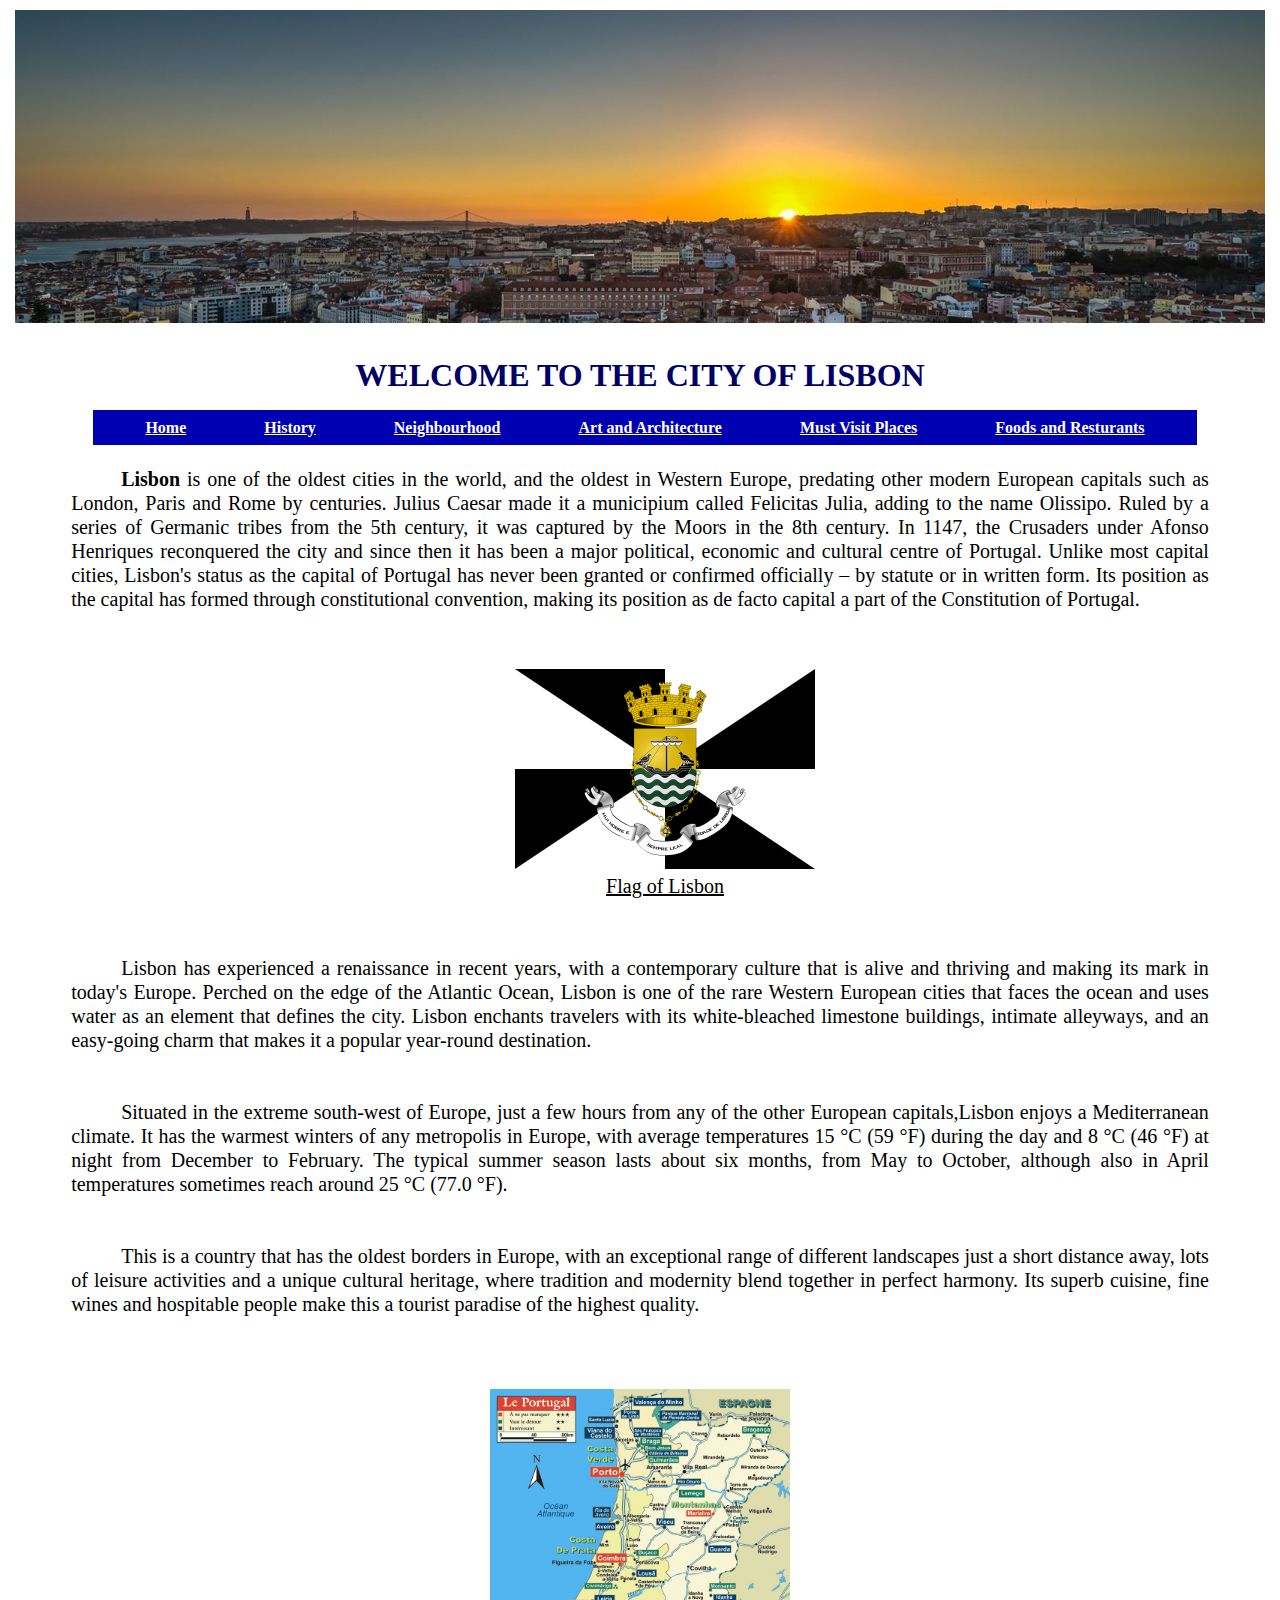
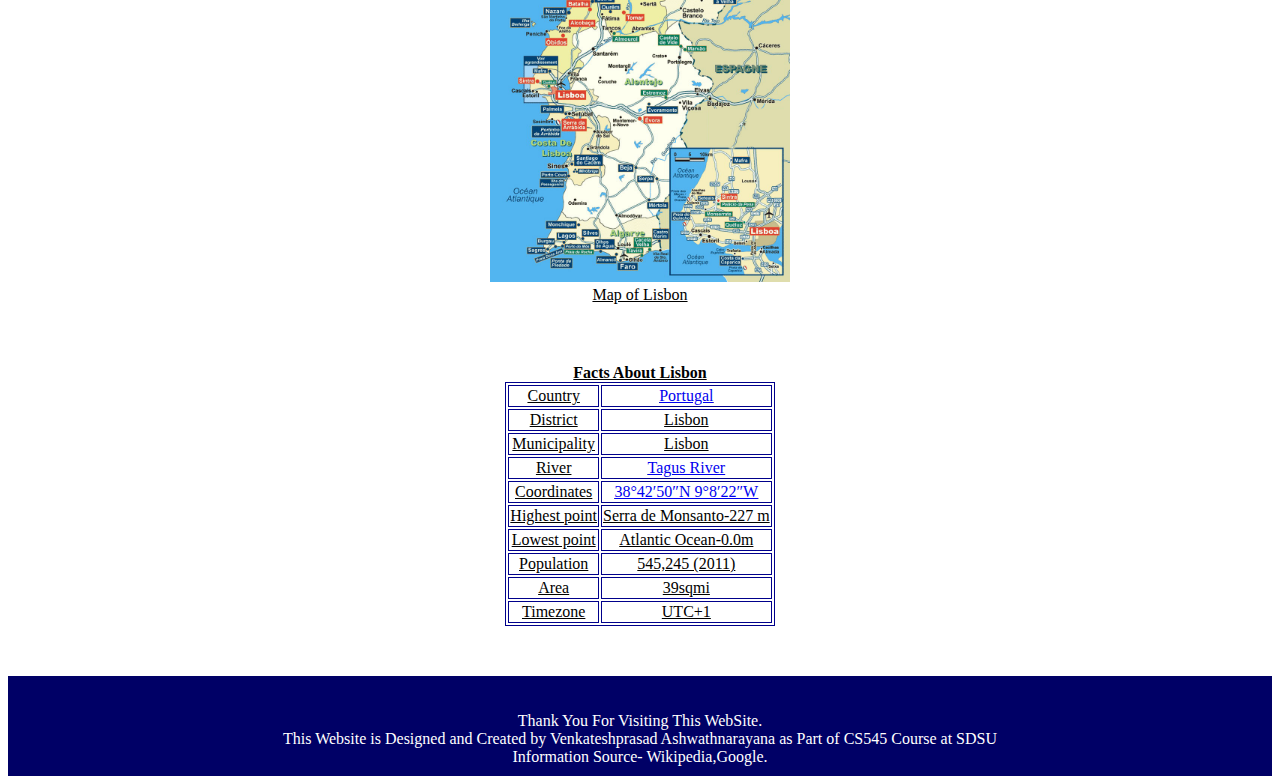
<file: index.html>
<?xml version="1.0" encoding="utf-8"?>
<!DOCTYPE html PUBLIC "-//W3C//DTD XHTML 1.0 Strict//EN"
"http://www.w3.org/TR/xhtml1/DTD/xhtml1-strict.dtd">
<html xmlns="http://www.w3.org/1999/xhtml" xml:lang="en" lang="en">
    <!--Venkateshprasad Ashwathnarayana Jadrn001-->
    <head>
        <title>Welcome to Lisbon,Portugal</title>
        <meta http-equiv="content-type"
        content="text/html;charset=utf-8" />
        
        <link rel="stylesheet" type="text/css" href="proj1.css" />
        <link rel="icon" type="image/png" href="symbol.png" />
        
    </head>
    
    
    <body>
        <div id="container">
            <div class="figure">
                <p><img width = "1250px" src = "lisbon_banner.jpg" alt = "topbanneroflisbon" ></img></p>
            </div>
            <h1>
            WELCOME TO THE CITY OF LISBON
            </h1>
            <div id="navigation">
                <ul>
                    <li><a href="index.html">Home</a></li>
                    <li><a href="history.html">History</a></li>
                    <li><a href="neighbourhood.html">Neighbourhood</a></li>
                    <li><a href="artandarch.html">Art and Architecture</a></li>
                    <li><a href="places.html">Must Visit Places</a></li>
                    <li><a href="food.html">Foods and Resturants</a></li>
                </ul>
            </div>
            <div class="paragraphs" >
                <p>
                <b>Lisbon</b> is one of the oldest cities in the world, and the oldest in Western Europe, predating other modern European capitals such as London, Paris and Rome by centuries. Julius Caesar made it a municipium called Felicitas Julia, adding to the name Olissipo. Ruled by a series of Germanic tribes from the 5th century, it was captured by the Moors in the 8th century. In 1147, the Crusaders under Afonso Henriques reconquered the city and since then it has been a major political, economic and cultural centre of Portugal. Unlike most capital cities, Lisbon's status as the capital of Portugal has never been granted or confirmed officially – by statute or in written form. Its position as the capital has formed through constitutional convention, making its position as de facto capital a part of the Constitution of Portugal.
                </p>
                
                <br></br>
                
                <div class="figure">
                    <p><img src ="flag.png" alt="Flag Of Lisbon" width="300px" ></img></p>
                    <p>Flag of Lisbon</p>
                </div>
                
                <br></br>
                
                <p>
                Lisbon has experienced a renaissance in recent years, with a contemporary culture that is alive and thriving and making its mark in today's Europe. Perched on the edge of the Atlantic Ocean, Lisbon is one of the rare Western European cities that faces the ocean and uses water as an element that defines the city. Lisbon enchants travelers with its white-bleached limestone buildings, intimate alleyways, and an easy-going charm that makes it a popular year-round destination.
                </p>
                <br></br>
                <p>
                Situated in the extreme south-west of Europe, just a few hours from any of the other European capitals,Lisbon enjoys a Mediterranean climate. It has the warmest winters of any metropolis in Europe, with average temperatures 15 °C (59 °F) during the day and 8 °C (46 °F) at night from December to February. The typical summer season lasts about six months, from May to October, although also in April temperatures sometimes reach around 25 °C (77.0 °F).
                </p>
                <br></br>
                <p>
                This is a country that has the oldest borders in Europe, with an exceptional range of different landscapes just a short distance away, lots of leisure activities and a unique cultural heritage, where tradition and modernity blend together in perfect harmony. Its superb cuisine, fine wines and hospitable people make this a tourist paradise of the highest quality.
                </p>
            </div>
            
            <div class="figure">
                    <p><img src = "map.jpg" alt="Map Of Lisbon" width="300px" ></img></p>
                    <p>Map of Lisbon</p>
            </div>
            
            <div class="figure">
                <table class="center">
                <caption><b>Facts About Lisbon</b></caption>
                <tr>
                    <td>Country</td>
                    <td><a href="https://en.wikipedia.org/wiki/Portugal">Portugal</a></td>
                </tr>
                <tr>
                    <td>District</td>
                    <td>Lisbon</td>
                </tr>
                <tr>
                    <td>Municipality</td>
                    <td>Lisbon</td>
                </tr>
                <tr>
                    <td>River</td>
                    <td><a href="https://en.wikipedia.org/wiki/Tagus">Tagus River</a></td>
                </tr>
                <tr>
                    <td>Coordinates</td>
                    <td><a href="https://goo.gl/maps/N57EYtyKidz">38°42′50″N 9°8′22″W</a></td>
                </tr>
                <tr>
                    <td>Highest point</td>
                    <td>Serra de Monsanto-227 m</td>
                </tr>
                <tr>
                    <td>Lowest point</td>
                    <td>Atlantic Ocean-0.0m</td>
                </tr>
                <tr>
                    <td>Population</td>
                    <td>545,245 (2011)</td>
                </tr>
                <tr>
                    <td>Area</td>
                    <td>39sqmi</td>
                </tr>
                <tr>
                    <td>Timezone</td>
                    <td>UTC+1</td>
                </tr>
            </table>
            </div>
            <div id="footer">
                <br></br>
                <p>Thank You For Visiting This WebSite.</p>
                <p>This Website is Designed and Created by Venkateshprasad Ashwathnarayana as Part of CS545 Course at SDSU</p>
                <p>Information Source- Wikipedia,Google.</p>
            </div>
            
        </div>
    </body>
    
</html>
</file>
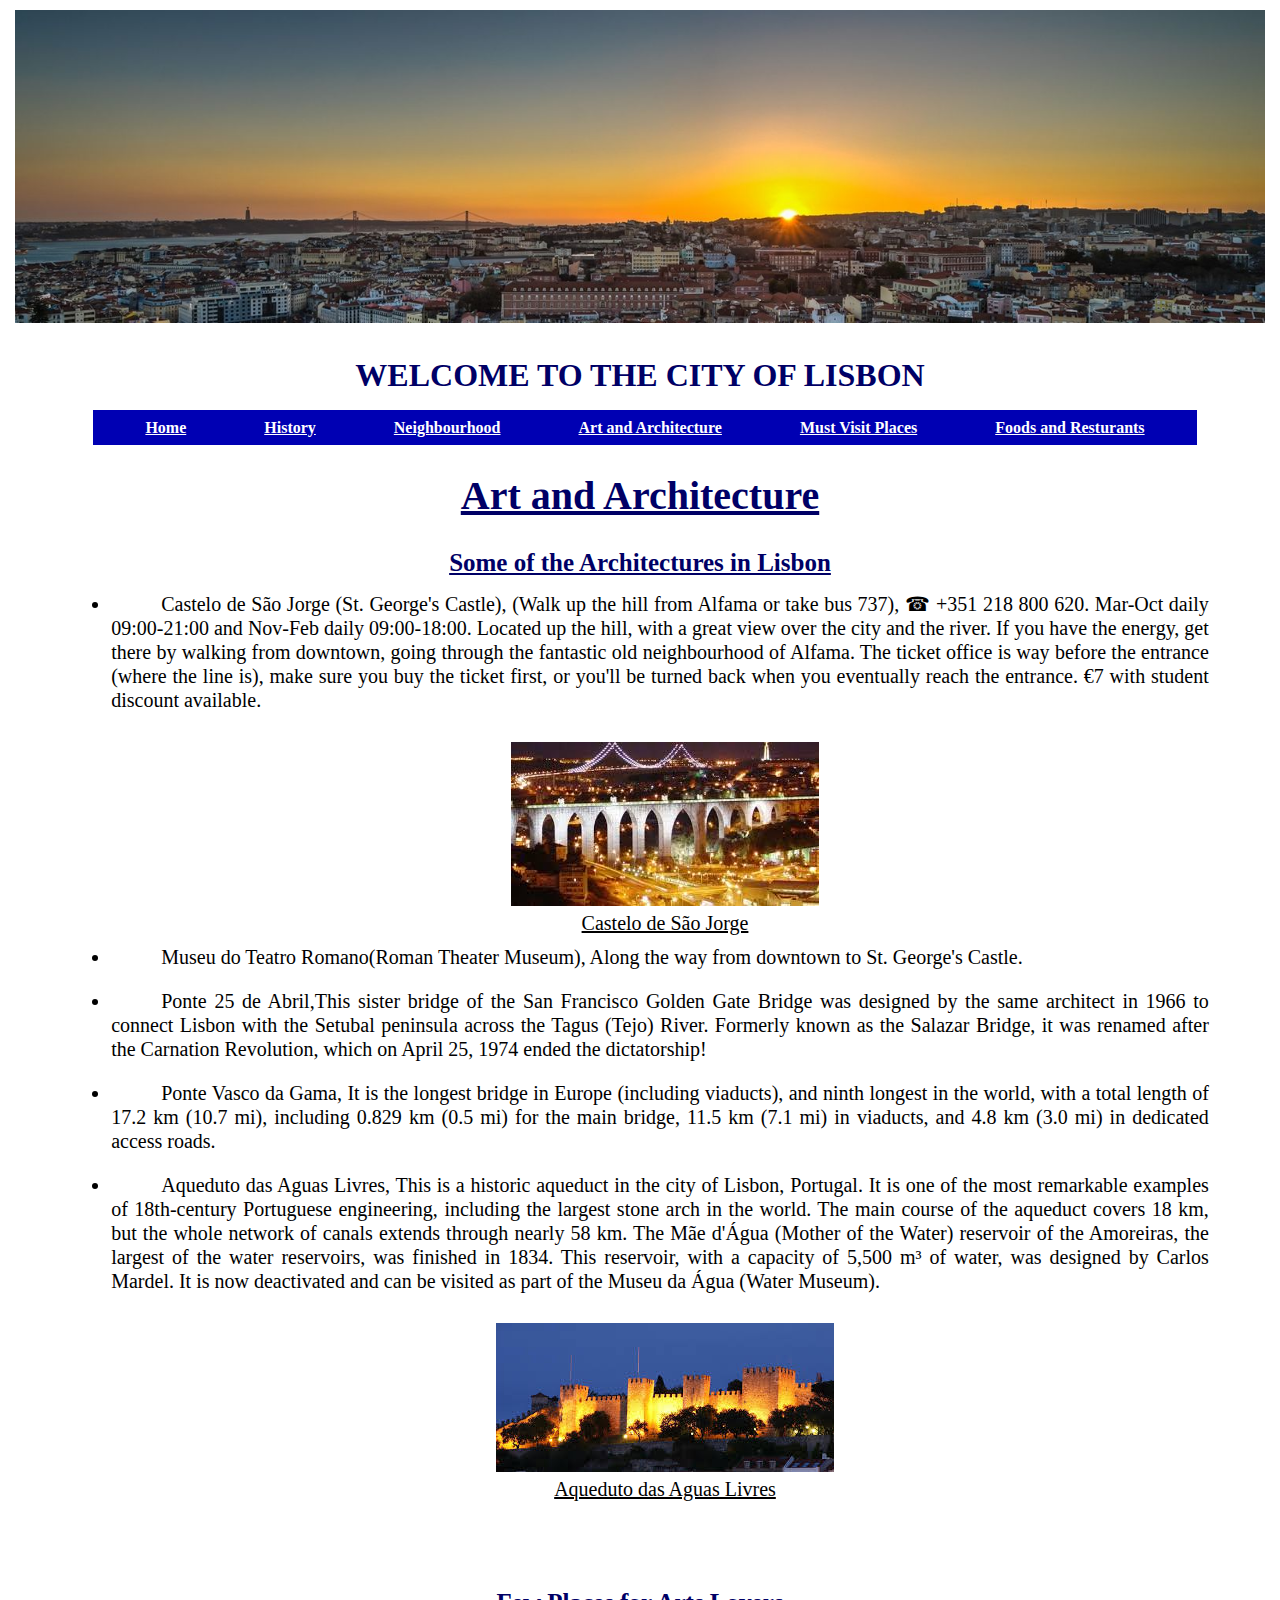
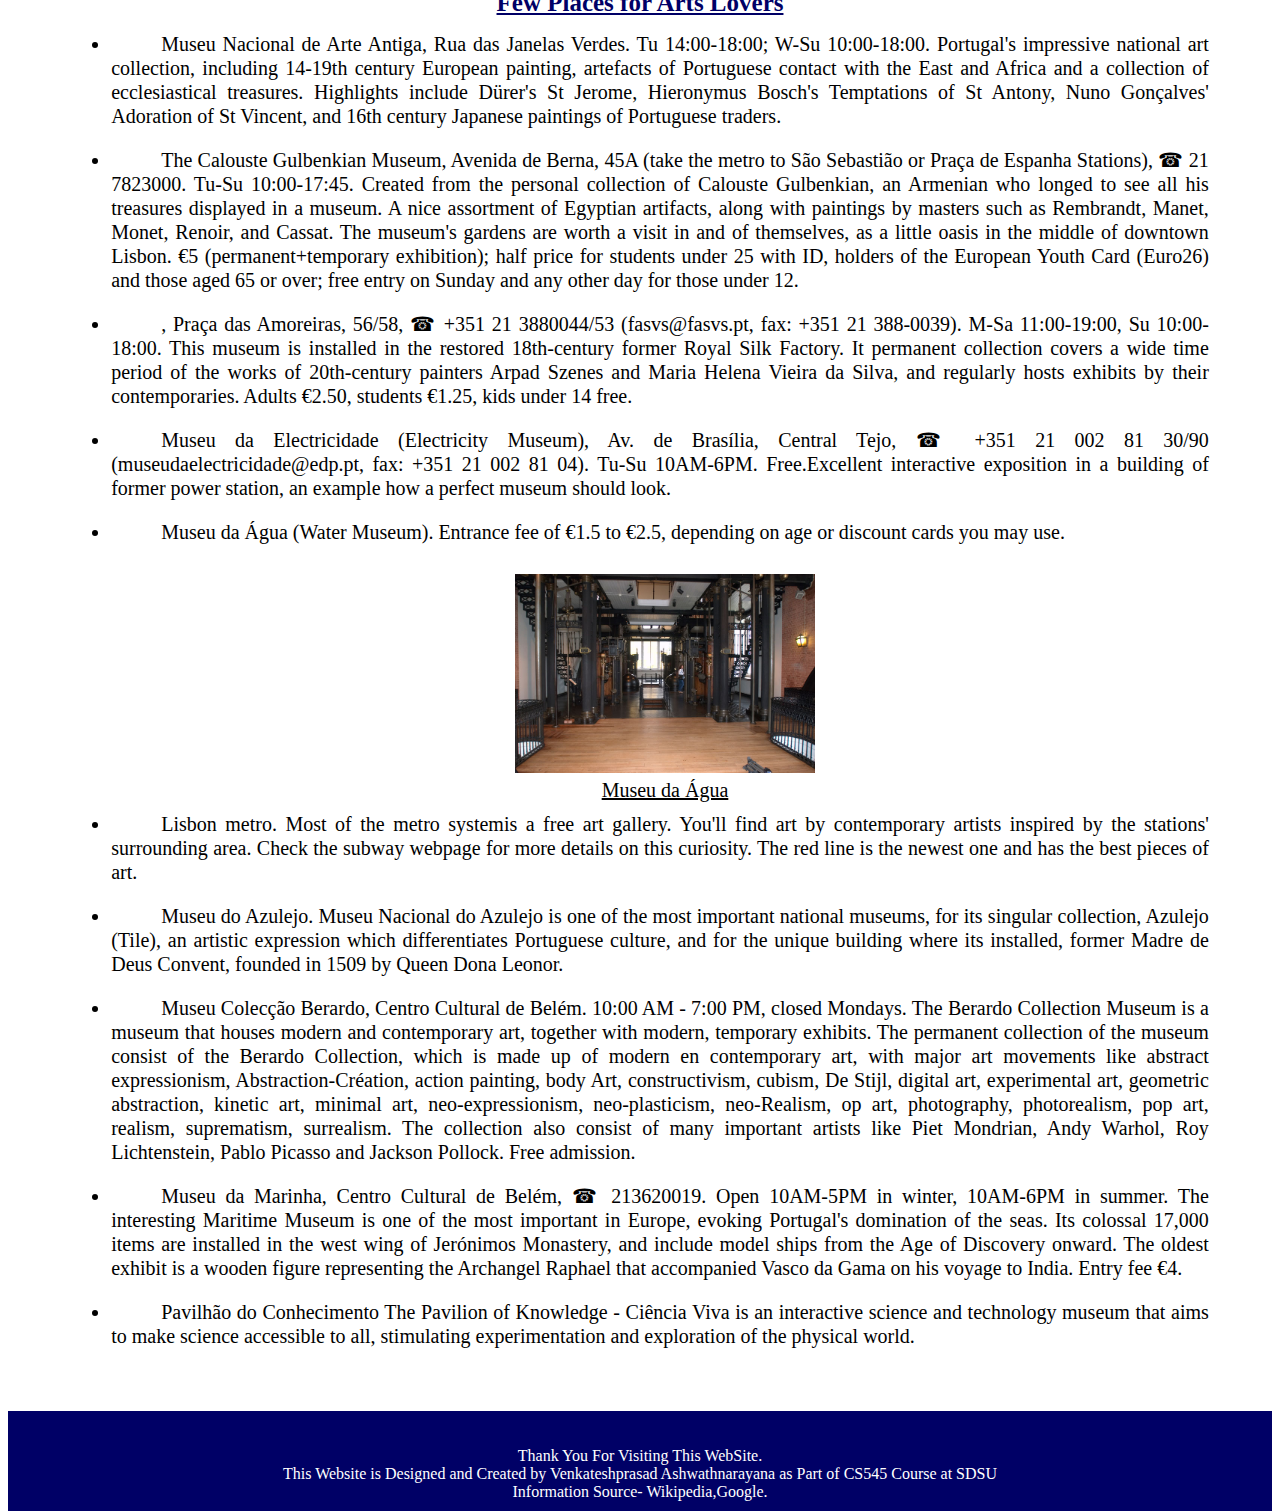
<file: artandarch.html>
<?xml version="1.0" encoding="utf-8"?>
<!DOCTYPE html PUBLIC "-//W3C//DTD XHTML 1.0 Strict//EN"
"http://www.w3.org/TR/xhtml1/DTD/xhtml1-strict.dtd">
<html xmlns="http://www.w3.org/1999/xhtml" xml:lang="en" lang="en">
    <!--Venkateshprasad Ashwathnarayana Jadrn001-->
    <head>
        <title>Art &amp; Architecture</title>
        <meta http-equiv="content-type"
        content="text/html;charset=utf-8" />
        
        <link rel="stylesheet" type="text/css" href="proj1.css" />
        <link rel="icon" type="image/png" href="symbol.png" />
        
    </head>
    
    
    <body>
        <div>
            <div class="figure">
            <p><img width = "1250px" src = "lisbon_banner.jpg" alt = "topbanneroflisbon" ></img></p>
            </div>
            <h1>
                WELCOME TO THE CITY OF LISBON
            </h1>
            <div id="navigation">
                <ul>
                    <li><a href="index.html">Home</a></li>
                    <li><a href="history.html">History</a></li>
                    <li><a href="neighbourhood.html">Neighbourhood</a></li>
                    <li><a href="artandarch.html">Art and Architecture</a></li>
                    <li><a href="places.html">Must Visit Places</a></li>
                    <li><a href="food.html">Foods and Resturants</a></li>
                </ul>
            </div>
            <h2>
                Art and Architecture
            </h2>
            <h3>
                Some of the Architectures in Lisbon
            </h3>
            
            <div class="paragraphs">
            <ul>
                
                <li>Castelo de São Jorge (St. George's Castle), (Walk up the hill from Alfama or take bus 737), ☎ +351 218 800 620. Mar-Oct daily 09:00-21:00 and Nov-Feb daily 09:00-18:00. Located up the hill, with a great view over the city and the river. If you have the energy, get there by walking from downtown, going through the fantastic old neighbourhood of Alfama. The ticket office is way before the entrance (where the line is), make sure you buy the ticket first, or you'll be turned back when you eventually reach the entrance. €7 with student discount available.</li>
                </ul>
                
                <div class="figure">
                    <p><img src="arch1.jpeg" alt="arch1"></img></p>
                    <p>Castelo de São Jorge</p>
                </div>
                <ul>
                <li>Museu do Teatro Romano(Roman Theater Museum), Along the way from downtown to St. George's Castle.</li>
                
                <li>Ponte 25 de Abril,This sister bridge of the San Francisco Golden Gate Bridge was designed by the same architect in 1966 to connect Lisbon with the Setubal peninsula across the Tagus (Tejo) River. Formerly known as the Salazar Bridge, it was renamed after the Carnation Revolution, which on April 25, 1974 ended the dictatorship!  </li>
                
                <li>Ponte Vasco da Gama, It is the longest bridge in Europe (including viaducts), and ninth longest in the world, with a total length of 17.2 km (10.7 mi), including 0.829 km (0.5 mi) for the main bridge, 11.5 km (7.1 mi) in viaducts, and 4.8 km (3.0 mi) in dedicated access roads.</li>

                <li>Aqueduto das Aguas Livres, This is a historic aqueduct in the city of Lisbon, Portugal. It is one of the most remarkable examples of 18th-century Portuguese engineering, including the largest stone arch in the world. The main course of the aqueduct covers 18 km, but the whole network of canals extends through nearly 58 km. The Mãe d'Água (Mother of the Water) reservoir of the Amoreiras, the largest of the water reservoirs, was finished in 1834. This reservoir, with a capacity of 5,500 m³ of water, was designed by Carlos Mardel. It is now deactivated and can be visited as part of the Museu da Água (Water Museum).</li>
                </ul>
                <div class="figure">
                    <p><img src="arch2.jpeg" alt="arch2"></img></p>
                    <p>Aqueduto das Aguas Livres</p>
                </div>
            
        </div>
         <h3>
            Few Places for Arts Lovers
        </h3>
         <div class="paragraphs">
             <ul>
                 
                 <li>Museu Nacional de Arte Antiga, Rua das Janelas Verdes. Tu 14:00-18:00; W-Su 10:00-18:00. Portugal's impressive national art collection, including 14-19th century European painting, artefacts of Portuguese contact with the East and Africa and a collection of ecclesiastical treasures. Highlights include Dürer's St Jerome, Hieronymus Bosch's Temptations of St Antony, Nuno Gonçalves' Adoration of St Vincent, and 16th century Japanese paintings of Portuguese traders. </li>
                 
                 <li>The Calouste Gulbenkian Museum, Avenida de Berna, 45A (take the metro to São Sebastião or Praça de Espanha Stations), ☎ 21 7823000. Tu-Su 10:00-17:45. Created from the personal collection of Calouste Gulbenkian, an Armenian who longed to see all his treasures displayed in a museum. A nice assortment of Egyptian artifacts, along with paintings by masters such as Rembrandt, Manet, Monet, Renoir, and Cassat. The museum's gardens are worth a visit in and of themselves, as a little oasis in the middle of downtown Lisbon. €5 (permanent+temporary exhibition); half price for students under 25 with ID, holders of the European Youth Card (Euro26) and those aged 65 or over; free entry on Sunday and any other day for those under 12.</li>
                 
                 <li>, Praça das Amoreiras, 56/58, ☎ +351 21 3880044/53 (fasvs@fasvs.pt, fax: +351 21 388-0039). M-Sa 11:00-19:00, Su 10:00-18:00. This museum is installed in the restored 18th-century former Royal Silk Factory. It permanent collection covers a wide time period of the works of 20th-century painters Arpad Szenes and Maria Helena Vieira da Silva, and regularly hosts exhibits by their contemporaries. Adults €2.50, students €1.25, kids under 14 free.</li>
                 
                 <li>Museu da Electricidade (Electricity Museum), Av. de Brasília, Central Tejo, ☎ +351 21 002 81 30/90 (museudaelectricidade@edp.pt, fax: +351 21 002 81 04). Tu-Su 10AM-6PM. Free.Excellent interactive exposition in a building of former power station, an example how a perfect museum should look.</li>
                 
                 <li>Museu da Água (Water Museum). Entrance fee of €1.5 to €2.5, depending on age or discount cards you may use.</li>
                 </ul>
                 
                 <div class="figure">
                     <p><img src="art1.jpg" alt="art1" width="300px"></img></p>
                     <p>Museu da Água</p>
                 </div>
                 <ul>
                 <li>Lisbon metro. Most of the metro systemis a free art gallery. You'll find art by contemporary artists inspired by the stations' surrounding area. Check the subway webpage for more details on this curiosity. The red line is the newest one and has the best pieces of art.</li>
                
                 <li>Museu do Azulejo. Museu Nacional do Azulejo is one of the most important national museums, for its singular collection, Azulejo (Tile), an artistic expression which differentiates Portuguese culture, and for the unique building where its installed, former Madre de Deus Convent, founded in 1509 by Queen Dona Leonor.</li>
                 
                 <li>Museu Colecção Berardo, Centro Cultural de Belém. 10:00 AM - 7:00 PM, closed Mondays. The Berardo Collection Museum is a museum that houses modern and contemporary art, together with modern, temporary exhibits. The permanent collection of the museum consist of the Berardo Collection, which is made up of modern en contemporary art, with major art movements like abstract expressionism, Abstraction-Création, action painting, body Art, constructivism, cubism, De Stijl, digital art, experimental art, geometric abstraction, kinetic art, minimal art, neo-expressionism, neo-plasticism, neo-Realism, op art, photography, photorealism, pop art, realism, suprematism, surrealism. The collection also consist of many important artists like Piet Mondrian, Andy Warhol, Roy Lichtenstein, Pablo Picasso and Jackson Pollock. Free admission.</li>
                
                 <li>Museu da Marinha, Centro Cultural de Belém, ☎ 213620019. Open 10AM-5PM in winter, 10AM-6PM in summer. The interesting Maritime Museum is one of the most important in Europe, evoking Portugal's domination of the seas. Its colossal 17,000 items are installed in the west wing of Jerónimos Monastery, and include model ships from the Age of Discovery onward. The oldest exhibit is a wooden figure representing the Archangel Raphael that accompanied Vasco da Gama on his voyage to India. Entry fee €4.</li>
                 <li>Pavilhão do Conhecimento The Pavilion of Knowledge - Ciência Viva is an interactive science and technology museum that aims to make science accessible to all, stimulating experimentation and exploration of the physical world.</li>
            </ul>
             </div>
         
            
            <div id="footer">
                <br></br>
                <p>Thank You For Visiting This WebSite.</p>
                <p>This Website is Designed and Created by Venkateshprasad Ashwathnarayana as Part of CS545 Course at SDSU</p>
                <p>Information Source- Wikipedia,Google.</p>
            </div>
            
        </div>
    </body>
    
</html>
</file>
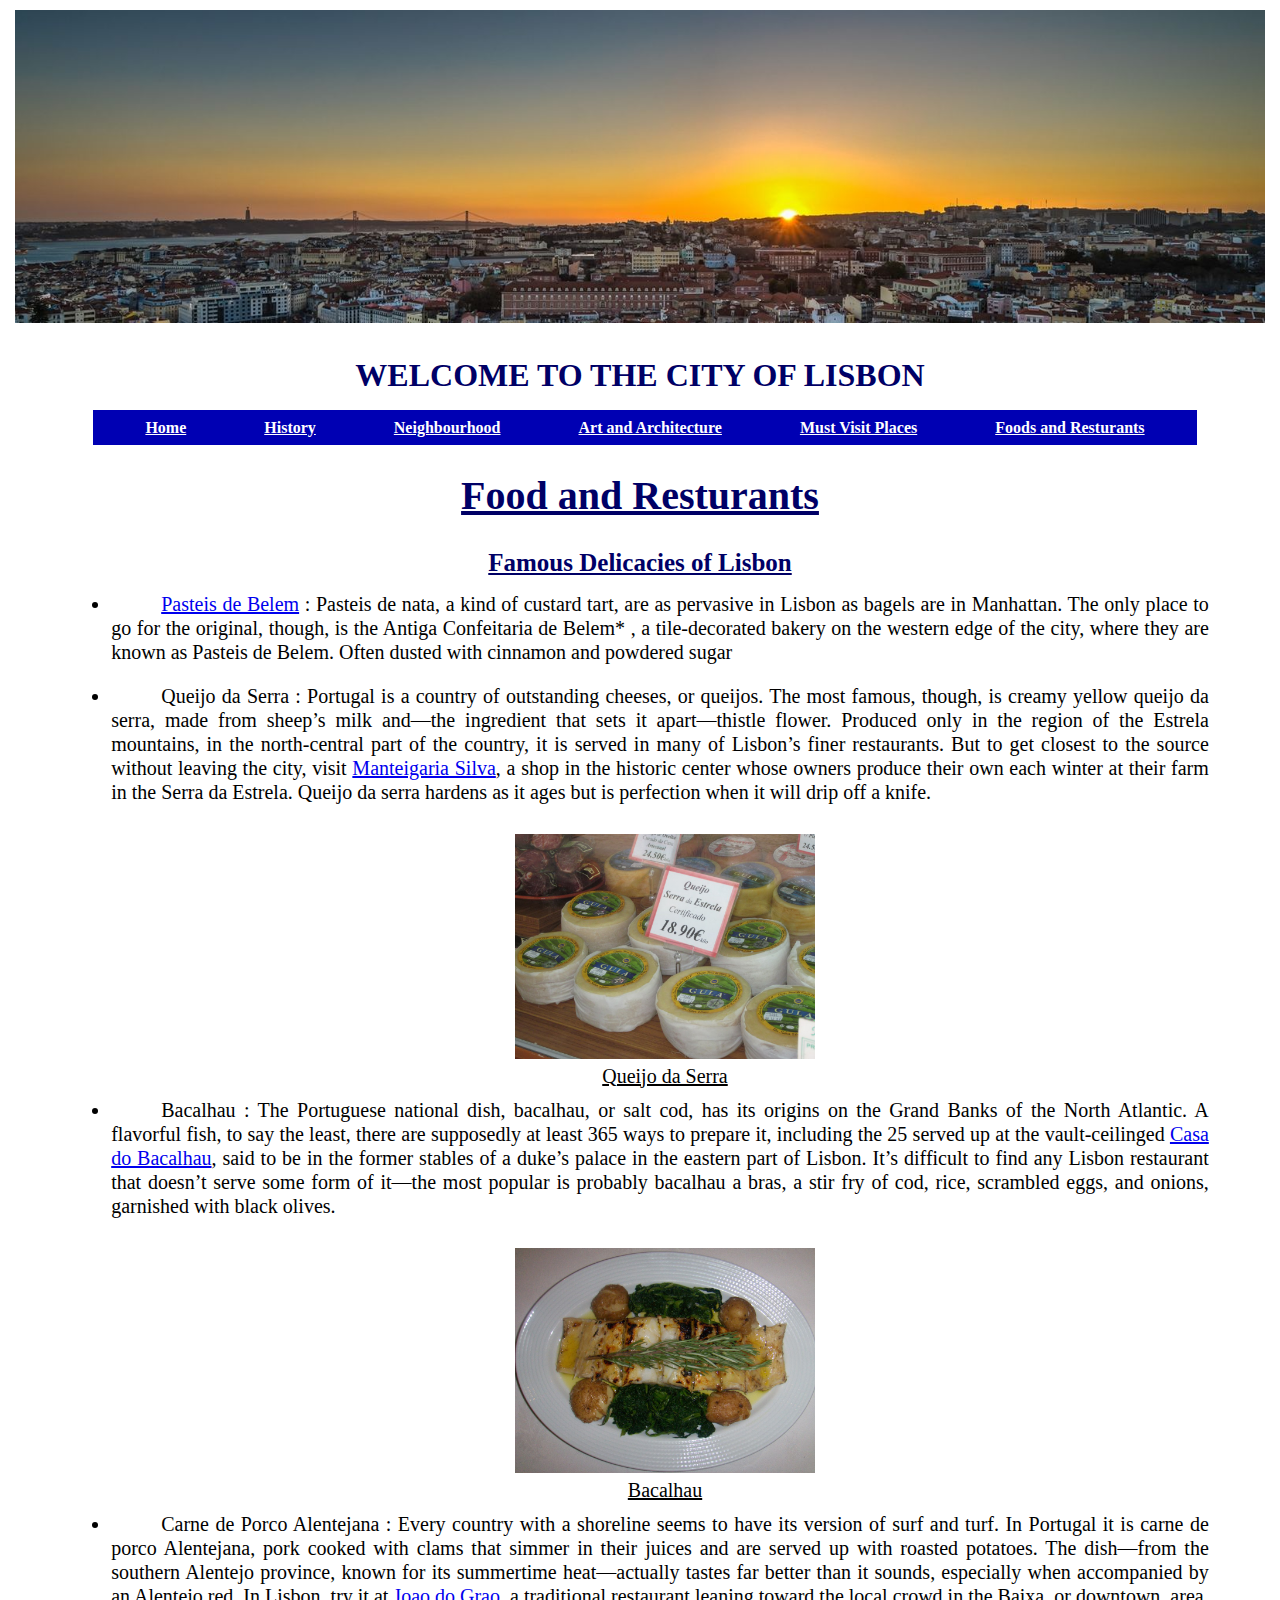
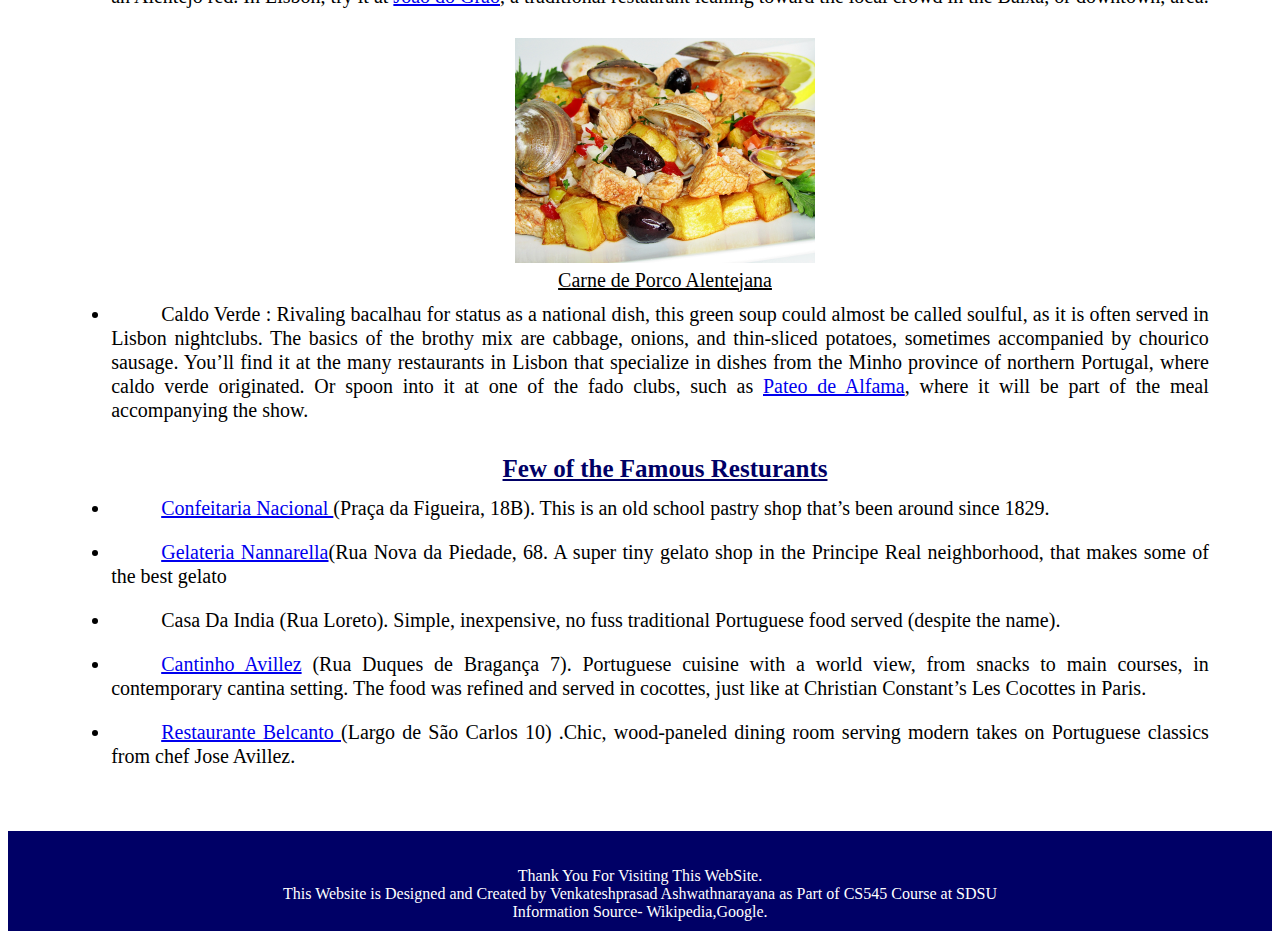
<file: food.html>
<?xml version="1.0" encoding="utf-8"?>
<!DOCTYPE html PUBLIC "-//W3C//DTD XHTML 1.0 Strict//EN"
"http://www.w3.org/TR/xhtml1/DTD/xhtml1-strict.dtd">
<html xmlns="http://www.w3.org/1999/xhtml" xml:lang="en" lang="en">
    <!--Venkateshprasad Ashwathnarayana Jadrn001-->
    <head>
        <title>Food</title>
        <meta http-equiv="content-type"
        content="text/html;charset=utf-8" />
        
        <link rel="stylesheet" type="text/css" href="proj1.css" />
        <link rel="icon" type="image/png" href="symbol.png" />
        
    </head>
    
    
    <body>
        <div>
            <div class="figure">
                <p><img width = "1250px" src = "lisbon_banner.jpg" alt = "topbanneroflisbon" ></img></p>
            </div>
            <h1>
                WELCOME TO THE CITY OF LISBON
            </h1>
            <div id="navigation">
                <ul>
                    <li><a href="index.html">Home</a></li>
                    <li><a href="history.html">History</a></li>
                    <li><a href="neighbourhood.html">Neighbourhood</a></li>
                    <li><a href="artandarch.html">Art and Architecture</a></li>
                    <li><a href="places.html">Must Visit Places</a></li>
                    <li><a href="food.html">Foods and Resturants</a></li>
                </ul>
            </div>
            <h2>
                Food and Resturants
            </h2>
            <h3>
                Famous Delicacies of Lisbon
            </h3>
            <div class="paragraphs">
                <ul>
                    <li><a href="http://pasteisdebelem.pt/">Pasteis de Belem</a> : Pasteis de nata, a kind of custard tart, are as pervasive in Lisbon as bagels are in Manhattan. The only place to go for the original, though, is the Antiga Confeitaria de Belem* , a tile-decorated bakery on the western edge of the city, where they are known as Pasteis de Belem. Often dusted with cinnamon and powdered sugar</li>
                
                    <li>Queijo da Serra : Portugal is a country of outstanding cheeses, or queijos. The most famous, though, is creamy yellow queijo da serra, made from sheep’s milk and—the ingredient that sets it apart—thistle flower. Produced only in the region of the Estrela mountains, in the north-central part of the country, it is served in many of Lisbon’s finer restaurants. But to get closest to the source without leaving the city, visit <a href="http://www.manteigariasilva.pt/">Manteigaria Silva</a>, a shop in the historic center whose owners produce their own each winter at their farm in the Serra da Estrela. Queijo da serra hardens as it ages but is perfection when it will drip off a knife.</li>
                </ul>
                <div class="figure">
                    <p><img src="queijo.jpg" alt="queijo" width="300px"></img></p>
                    <p>Queijo da Serra</p>
                    
                </div>
                <ul>
                    <li>Bacalhau : The Portuguese national dish, bacalhau, or salt cod, has its origins on the Grand Banks of the North Atlantic. A flavorful fish, to say the least, there are supposedly at least 365 ways to prepare it, including the 25 served up at the vault-ceilinged <a href="http://acasadobacalhau.com/">Casa do Bacalhau</a>, said to be in the former stables of a duke’s palace in the eastern part of Lisbon. It’s difficult to find any Lisbon restaurant that doesn’t serve some form of it—the most popular is probably bacalhau a bras, a stir fry of cod, rice, scrambled eggs, and onions, garnished with black olives.</li>
                </ul>
                <div class="figure">
                    <p><img src="bacalhau.jpg" alt="bacalhau" width="300px"></img></p>
                    <p>Bacalhau</p>
                    
                </div>
                <ul>
                    <li>Carne de Porco Alentejana : Every country with a shoreline seems to have its version of surf and turf. In Portugal it is carne de porco Alentejana, pork cooked with clams that simmer in their juices and are served up with roasted potatoes. The dish—from the southern Alentejo province, known for its summertime heat—actually tastes far better than it sounds, especially when accompanied by an Alentejo red. In Lisbon, try it at <a href="http://joaograo.pai.pt/">Joao do Grao</a>, a traditional restaurant leaning toward the local crowd in the Baixa, or downtown, area.</li>
                </ul>
                <div class="figure">
                    <p><img src="carne.JPG" alt="carne" width="300px"></img></p>
                    <p>Carne de Porco Alentejana</p>
                    
                </div>
                <ul>
                    <li>Caldo Verde : Rivaling bacalhau for status as a national dish, this green soup could almost be called soulful, as it is often served in Lisbon nightclubs. The basics of the brothy mix are cabbage, onions, and thin-sliced potatoes, sometimes accompanied by chourico sausage. You’ll find it at the many restaurants in Lisbon that specialize in dishes from the Minho province of northern Portugal, where caldo verde originated. Or spoon into it at one of the fado clubs, such as <a href="http://www.pateodealfama.pt/en/pateo.php">Pateo de Alfama</a>, where it will be part of the meal accompanying the show.</li>
                </ul>
                
                <h3>
                    Few of the Famous Resturants
                </h3>
                <ul>
                    <li><a href="http://www.confeitarianacional.com/pt/#index.html">Confeitaria Nacional </a>(Praça da Figueira, 18B). This is an old school pastry shop that’s been around since 1829.</li>
                    <li><a href="http://nannarella.pt/">Gelateria Nannarella</a>(Rua Nova da Piedade, 68. A super tiny gelato shop in the Principe Real neighborhood, that makes some of the best gelato</li>
                    <li>Casa Da India (Rua Loreto). Simple, inexpensive, no fuss traditional Portuguese food served (despite the name).</li>
                    <li><a href="http://cantinhodoavillez.pt/">Cantinho Avillez</a> (Rua Duques de Bragança 7). Portuguese cuisine with a world view, from snacks to main courses, in contemporary cantina setting. The food was refined and served in cocottes, just like at Christian Constant’s Les Cocottes in Paris.</li>
                    <li><a href="http://belcanto.pt/PT/">Restaurante Belcanto </a>(Largo de São Carlos 10) .Chic, wood-paneled dining room serving modern takes on Portuguese classics from chef Jose Avillez.</li>
                </ul>
               
            </div>
            
            <div id="footer">
                <br></br>
                <p>Thank You For Visiting This WebSite.</p>
                <p>This Website is Designed and Created by Venkateshprasad Ashwathnarayana as Part of CS545 Course at SDSU</p>
                <p>Information Source- Wikipedia,Google.</p>
            </div>
            
        </div>
    </body>
    
</html>
</file>
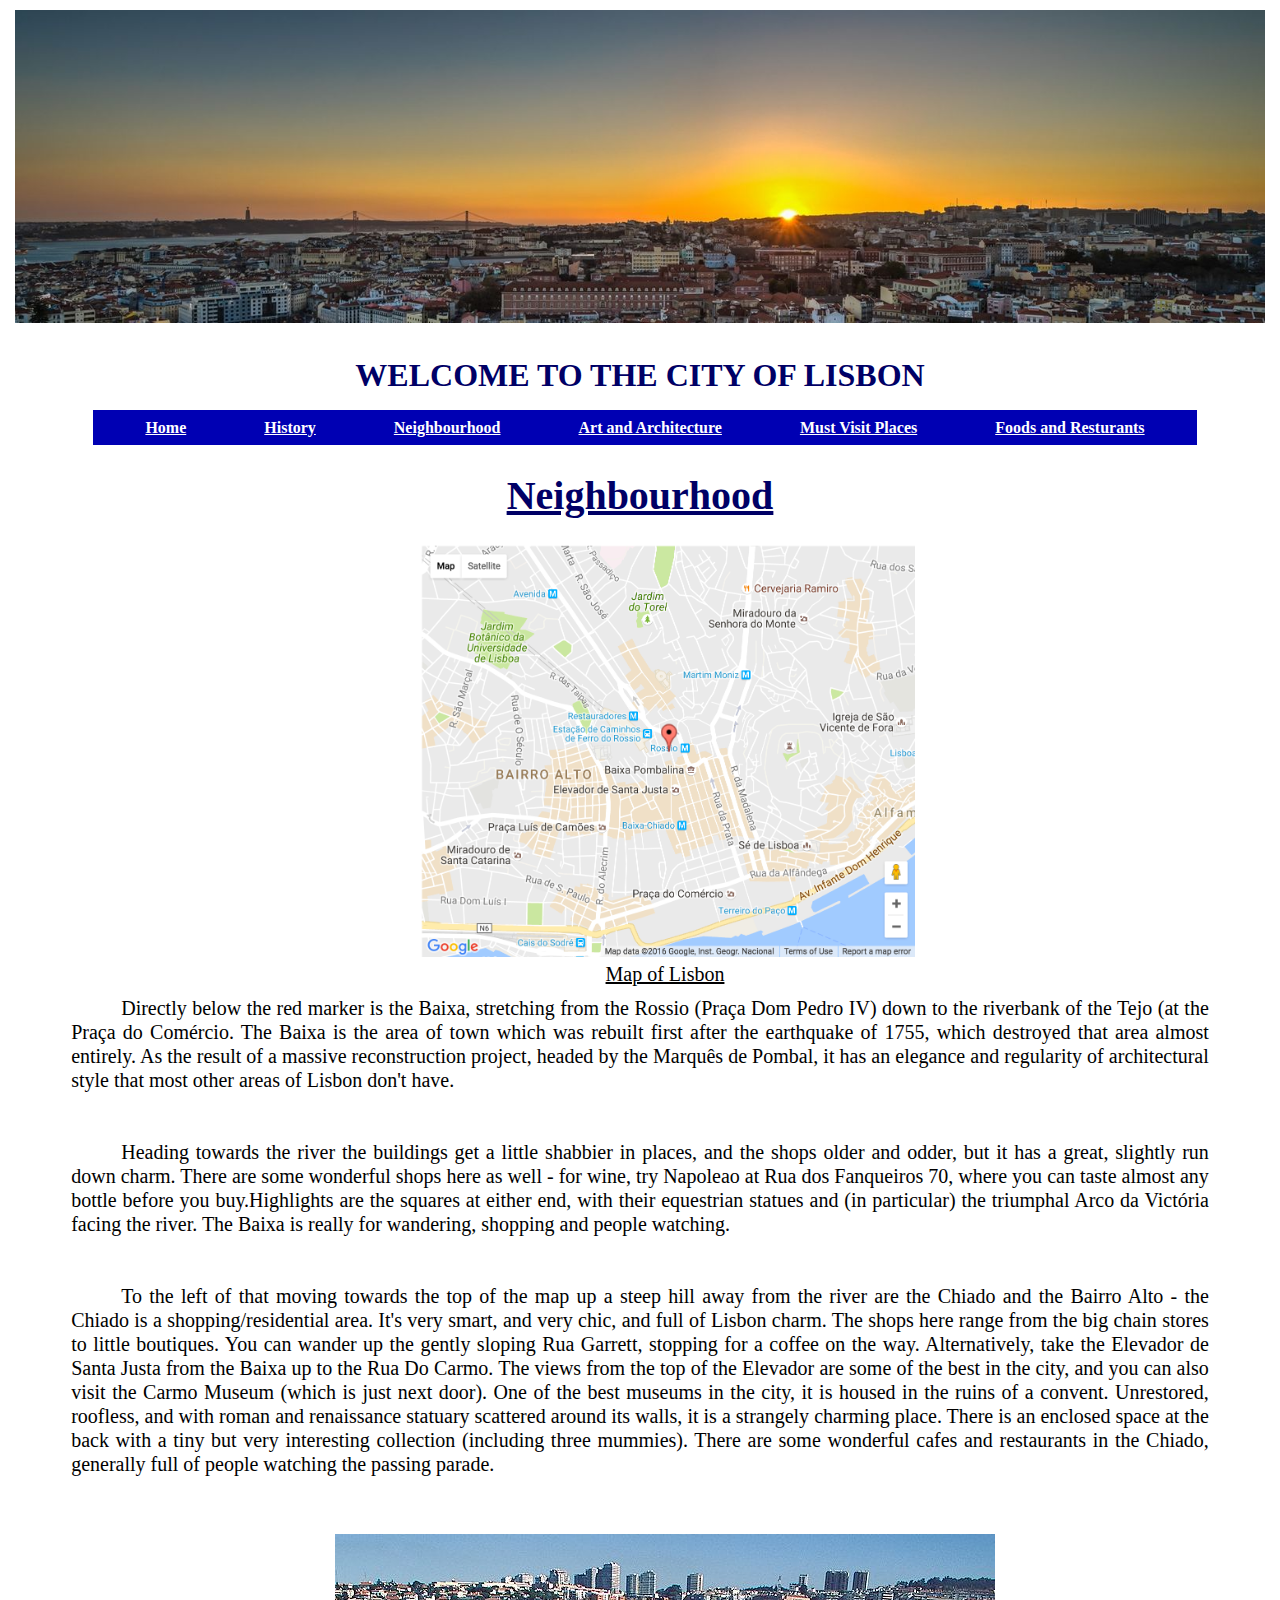
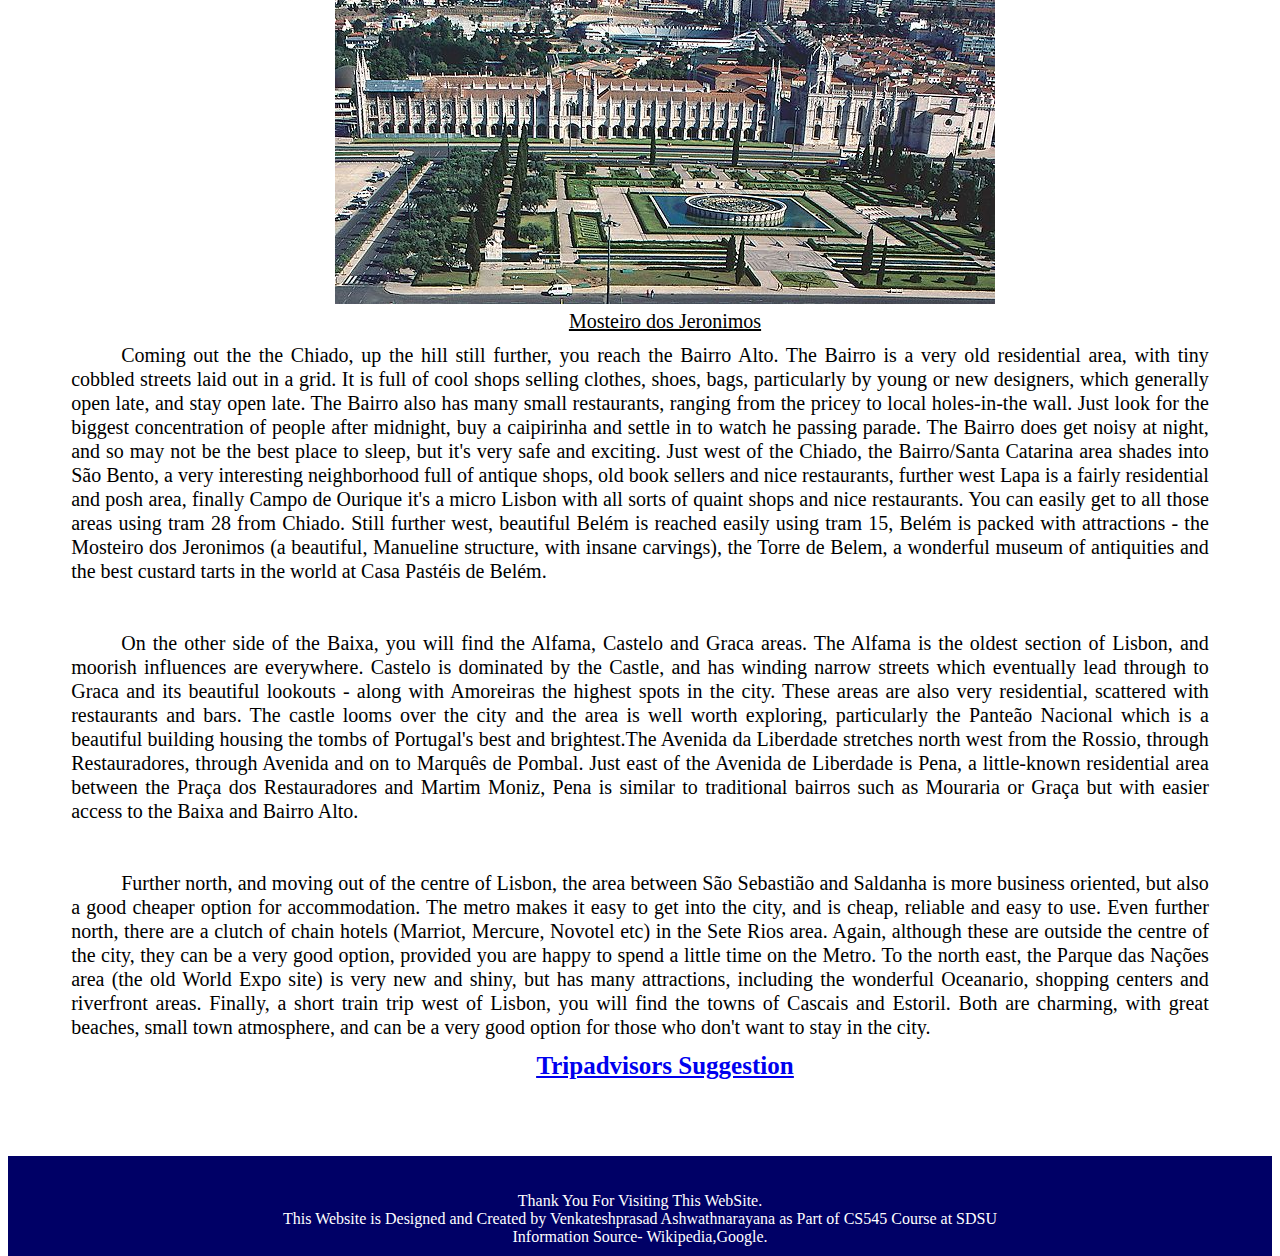
<file: neighbourhood.html>
<?xml version="1.0" encoding="utf-8"?>
<!DOCTYPE html PUBLIC "-//W3C//DTD XHTML 1.0 Strict//EN"
"http://www.w3.org/TR/xhtml1/DTD/xhtml1-strict.dtd">
<html xmlns="http://www.w3.org/1999/xhtml" xml:lang="en" lang="en">
    <!--Venkateshprasad Ashwathnarayana Jadrn001-->
    <head>
        <title>Neighbourhood</title>
        <meta http-equiv="content-type"
        content="text/html;charset=utf-8" />
        
        <link rel="stylesheet" type="text/css" href="proj1.css" />
        <link rel="icon" type="image/png" href="symbol.png" />
        
    </head>
    
    
    <body>
        <div>
            <div class="figure">
                <p><img width = "1250px" src = "lisbon_banner.jpg" alt = "topbanneroflisbon" ></img></p>
            </div>
            <h1>
                WELCOME TO THE CITY OF LISBON
            </h1>
            <div id="navigation">
                <ul>
                    <li><a href="index.html">Home</a></li>
                    <li><a href="history.html">History</a></li>
                    <li><a href="neighbourhood.html">Neighbourhood</a></li>
                    <li><a href="artandarch.html">Art and Architecture</a></li>
                    <li><a href="places.html">Must Visit Places</a></li>
                    <li><a href="food.html">Foods and Resturants</a></li>
                </ul>
            </div>
            <h2>
                Neighbourhood
            </h2>
            <div class="paragraphs" >
                <div class="figure">
                <p><img src="map1.png" alt="neigbourhoodmap" width="500px"></img></p>
                <p>Map of Lisbon</p>
                </div>
                <p>
                Directly below the red marker is the Baixa, stretching from the Rossio  (Praça Dom Pedro IV) down to the riverbank of the Tejo (at the Praça do Comércio. The Baixa is the area of town which was rebuilt first after the earthquake of 1755, which destroyed that area almost entirely. As the result of a massive reconstruction project, headed by the Marquês de Pombal, it has an elegance and regularity of architectural style that most other areas of Lisbon don't have.
                </p>
                <br></br>
                <p>
                Heading towards the river the buildings get a little shabbier in places, and the shops older and odder, but it has a great, slightly run down charm. There are some wonderful shops here as well - for wine, try Napoleao at Rua dos Fanqueiros 70, where you can taste almost any bottle before you buy.Highlights are the squares at either end, with their equestrian statues and (in particular) the triumphal Arco da Victória facing the river. The Baixa is really for wandering, shopping and people watching.
                </p>
                <br></br>
                <p>
                To the left of that moving towards the top of the map up a steep hill away from the river are the Chiado and the Bairro Alto - the Chiado is a shopping/residential area. It's very smart, and very chic, and full of Lisbon charm. The shops here range from the big chain stores to little boutiques. You can wander up the gently sloping Rua Garrett, stopping for a coffee on the way. Alternatively, take the Elevador de Santa Justa from the Baixa up to the Rua Do Carmo. The views from the top of the Elevador are some of the best in the city, and you can also visit the Carmo Museum (which is just next door). One of the best museums in the city, it is housed in the ruins of a convent. Unrestored, roofless, and with roman and renaissance statuary scattered around its walls, it is a strangely charming place. There is an enclosed space at the back with a tiny but very interesting collection (including three mummies). There are some wonderful cafes and restaurants in the Chiado, generally full of people watching the passing parade.
                </p>
                <br></br>
                <div class="figure">
                    <p><img src="neighbourhood1.jpg" alt="neighbourhood"></img></p>
                    <p>Mosteiro dos Jeronimos</p>
                </div>
                <p>
                Coming out the the Chiado, up the hill still further, you reach the Bairro Alto. The Bairro is a very old residential area, with tiny cobbled streets laid out in a grid. It is full of cool shops selling clothes, shoes, bags, particularly by young or new designers, which generally open late, and stay open late. The Bairro also has many small restaurants, ranging from the pricey to local holes-in-the wall. Just look for the biggest concentration of people after midnight, buy a caipirinha and settle in to watch he passing parade. The Bairro does get noisy at night, and so may not be the best place to sleep, but it's very safe and exciting. Just west of the Chiado, the Bairro/Santa Catarina area shades into São Bento, a very interesting neighborhood full of antique shops, old book sellers and nice restaurants, further west Lapa is a fairly residential and posh area, finally Campo de Ourique it's a micro Lisbon with all sorts of quaint shops and nice restaurants. You can easily get to all those areas using tram 28 from Chiado. Still further west, beautiful Belém is reached easily using tram 15, Belém is packed with attractions - the Mosteiro dos Jeronimos (a beautiful, Manueline structure, with insane carvings), the Torre de Belem, a wonderful museum of antiquities and the best custard tarts in the world at Casa Pastéis de Belém.

                </p>
            <br></br>
                <p>
                On the other side of the Baixa, you will find the Alfama, Castelo and Graca areas. The Alfama is the oldest section of Lisbon, and moorish influences are everywhere. Castelo is dominated by the Castle, and has winding narrow streets which eventually lead through to Graca and its beautiful lookouts - along with Amoreiras the highest spots in the city. These areas are also very residential, scattered with restaurants and bars. The castle looms over the city and the area is well worth exploring, particularly the Panteão Nacional which is a beautiful building housing the tombs of Portugal's best and brightest.The Avenida da Liberdade stretches north west from the Rossio, through Restauradores, through Avenida and on to Marquês de Pombal. Just east of the Avenida de Liberdade is Pena, a little-known residential area between the Praça dos Restauradores and Martim Moniz, Pena is similar to traditional bairros such as Mouraria or Graça but with easier access to the Baixa and Bairro Alto.
                </p>
                <br></br>
                <p>
                Further north, and moving out of the centre of Lisbon, the area between São Sebastião and Saldanha is more business oriented, but also a good cheaper option for accommodation. The metro makes it easy to get into the city, and is cheap, reliable and easy to use. Even further north, there are a clutch of chain hotels (Marriot, Mercure, Novotel etc) in the Sete Rios area. Again, although these are outside the centre of the city, they can be a very good option, provided you are happy to spend a little time on the Metro. To the north east, the Parque das Nações area (the old World Expo site) is very new and shiny, but has many attractions, including the wonderful Oceanario, shopping centers and riverfront areas. Finally, a short train trip west of Lisbon, you will find the towns of Cascais and Estoril. Both are charming, with great beaches, small town atmosphere, and can be a very good option for those who don't want to stay in the city.

                </p>
                <h3>
                    <a href="https://www.tripadvisor.com/Travel-g189158-s204/Lisbon:Portugal:Neighborhoods.html">Tripadvisors Suggestion</a>
                    
                </h3>
                </div>
            
            
            <div id="footer">
                <br></br>
                <p>Thank You For Visiting This WebSite.</p>
                <p>This Website is Designed and Created by Venkateshprasad Ashwathnarayana as Part of CS545 Course at SDSU</p>
                <p>Information Source- Wikipedia,Google.</p>
            </div>
            
        </div>
    </body>
    
</html>
</file>
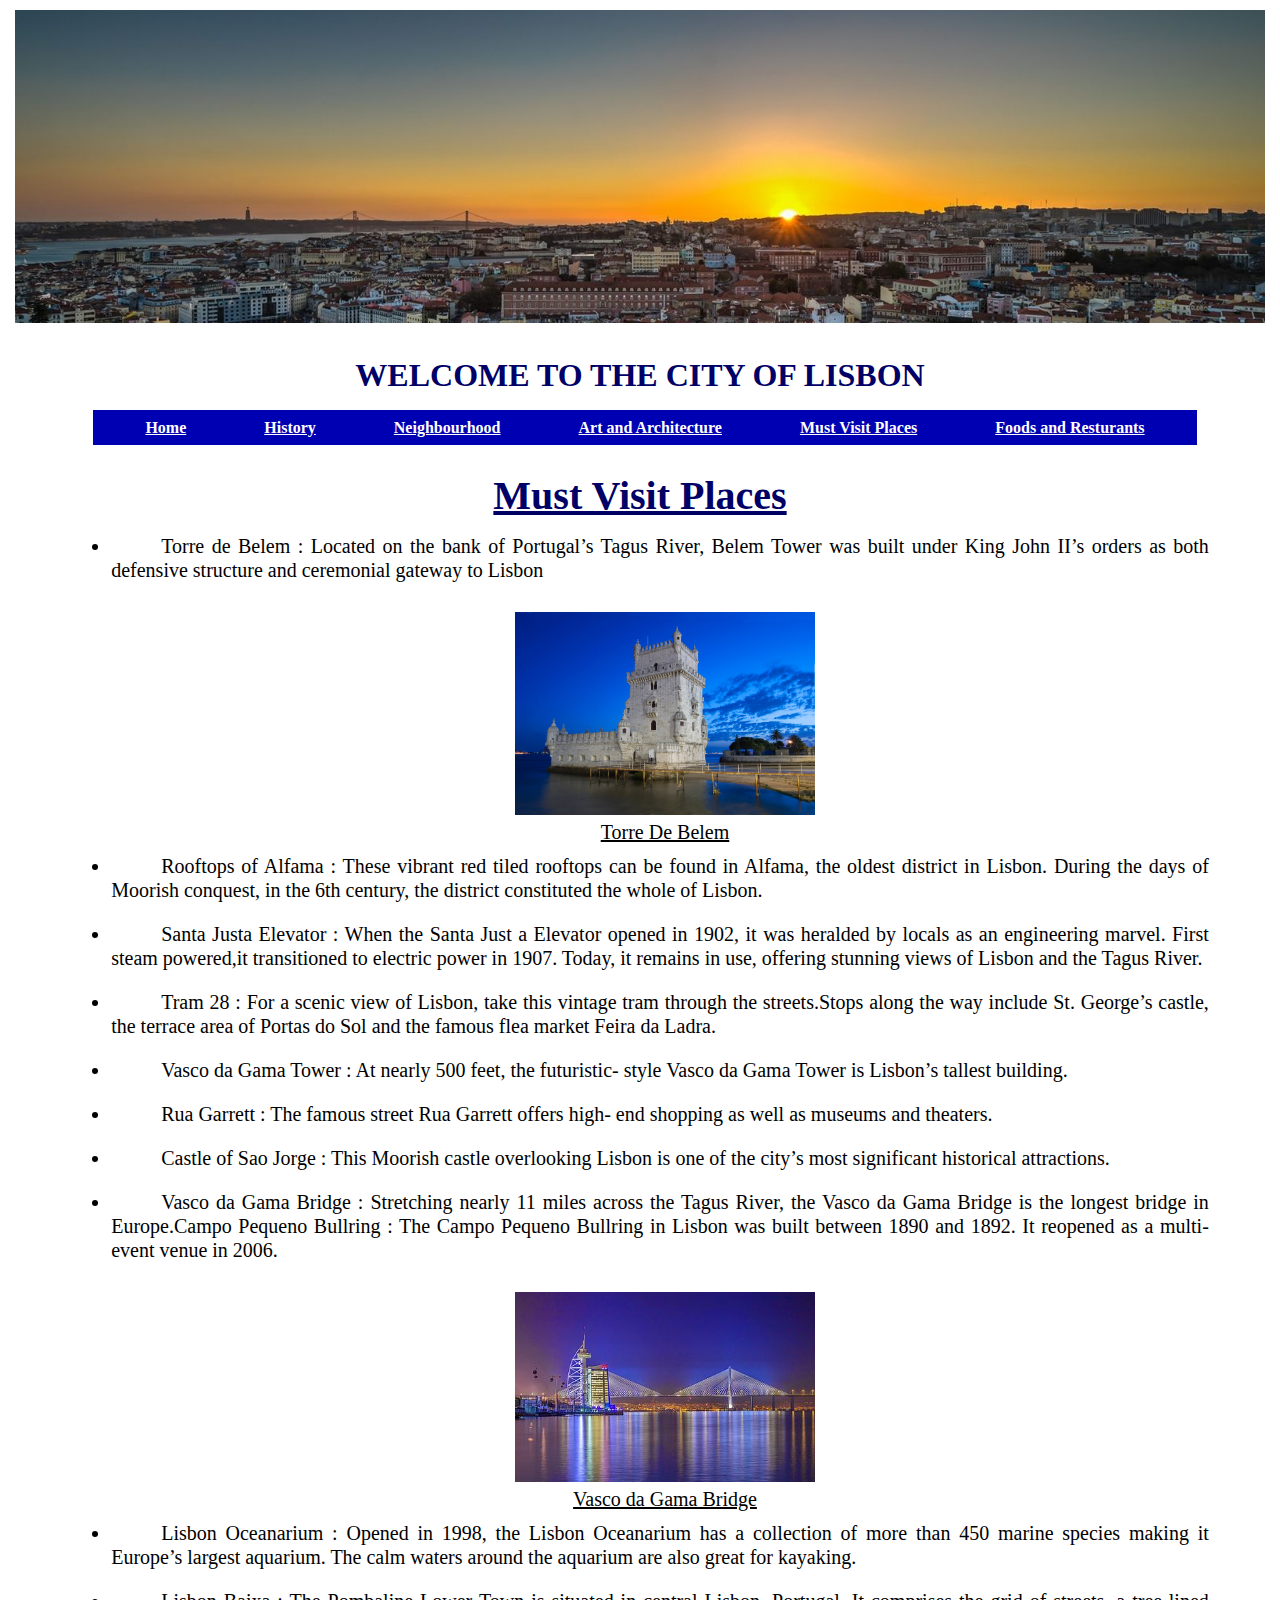
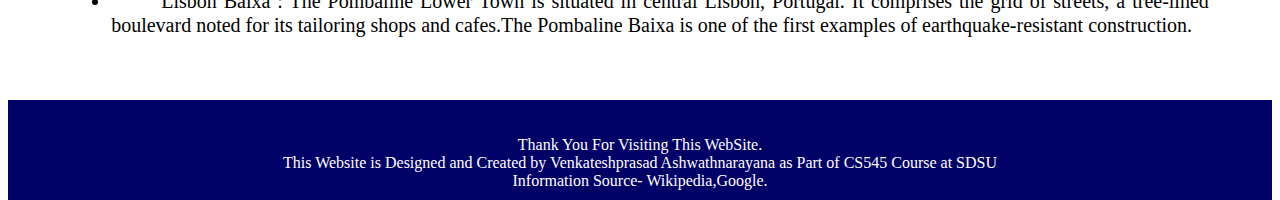
<file: places.html>
<?xml version="1.0" encoding="utf-8"?>
<!DOCTYPE html PUBLIC "-//W3C//DTD XHTML 1.0 Strict//EN"
"http://www.w3.org/TR/xhtml1/DTD/xhtml1-strict.dtd">
<html xmlns="http://www.w3.org/1999/xhtml" xml:lang="en" lang="en">
    <!--Venkateshprasad Ashwathnarayana Jadrn001-->
    <head>
        <title>Places</title>
        <meta http-equiv="content-type"
        content="text/html;charset=utf-8" />
        
        <link rel="stylesheet" type="text/css" href="proj1.css" />
        <link rel="icon" type="image/png" href="symbol.png" />
        
    </head>
    
    
    <body>
        <div>
            <div class="figure">
                <p><img width = "1250px" src = "lisbon_banner.jpg" alt = "topbanneroflisbon" ></img></p>
            </div>
            <h1>
                WELCOME TO THE CITY OF LISBON
            </h1>
            <div id="navigation">
                <ul>
                    <li><a href="index.html">Home</a></li>
                    <li><a href="history.html">History</a></li>
                    <li><a href="neighbourhood.html">Neighbourhood</a></li>
                    <li><a href="artandarch.html">Art and Architecture</a></li>
                    <li><a href="places.html">Must Visit Places</a></li>
                    <li><a href="food.html">Foods and Resturants</a></li>
                </ul>
            </div>
            <h2>
                Must Visit Places
            </h2>
            <div class="paragraphs">
                <ul>
                    <li>Torre de Belem : Located on the bank  of Portugal’s Tagus River, Belem Tower was built under King John II’s orders as both defensive structure and ceremonial gateway to Lisbon</li>
                </ul>
                <div class="figure">
                    <p><img src="torre.jpg" alt="torre" width="300px"></img></p>
                    <p>Torre De Belem</p>
                    
                </div>
                <ul>
                    <li>Rooftops of Alfama : These vibrant red tiled rooftops can be found in Alfama, the oldest district in Lisbon. During the days of Moorish conquest, in the 6th century, the district constituted the whole of Lisbon.</li>
                    <li>Santa Justa Elevator : When the Santa Just a Elevator opened in 1902, it was heralded by locals as an engineering marvel. First steam powered,it transitioned to electric power in 1907. Today, it remains in use, offering stunning views of Lisbon and the Tagus River.</li>
                    <li>Tram 28 : For a scenic view of Lisbon, take this vintage tram through the streets.Stops along the way include St. George’s castle, the terrace area of Portas do Sol and the famous flea market Feira da Ladra.</li>
                    <li>Vasco da Gama Tower : At nearly 500 feet, the futuristic- style Vasco da Gama Tower is Lisbon’s tallest building.</li>
                    <li>Rua Garrett : The famous street Rua Garrett offers high- end shopping as well as museums and theaters.</li>
                    <li>Castle of Sao Jorge : This Moorish castle overlooking Lisbon is one of the city’s most significant historical attractions. </li>
                    <li>Vasco da Gama Bridge : Stretching nearly 11 miles across the Tagus River, the Vasco da Gama Bridge is the longest bridge in Europe.Campo Pequeno Bullring : The Campo Pequeno Bullring in Lisbon was built between 1890 and 1892. It reopened as a multi-event venue in 2006.</li>
                </ul>
                <div class="figure">
                    <p><img src="vasco.jpg" alt="vasco" width="300px"></img></p>
                    <p>Vasco da Gama Bridge</p>
                    
                </div>
                <ul>
                    <li>Lisbon Oceanarium : Opened in 1998, the Lisbon Oceanarium has a collection of more than 450 marine species making it Europe’s largest aquarium. The calm waters around the aquarium are also great for kayaking.</li>
                    <li>Lisbon Baixa : The Pombaline Lower Town is situated in central Lisbon, Portugal. It comprises the grid of streets, a tree-lined boulevard noted for its tailoring shops and cafes.The Pombaline Baixa is one of the first examples of earthquake-resistant construction.</li>
                </ul>
            </div>
            
            <div id="footer">
                <br></br>
                <p>Thank You For Visiting This WebSite.</p>
                <p>This Website is Designed and Created by Venkateshprasad Ashwathnarayana as Part of CS545 Course at SDSU</p>
                <p>Information Source- Wikipedia,Google.</p>
            </div>
            
        </div>
    </body>
    
</html>
</file>
<file: proj1.css>
/*Venkateshprasad Ashwathnarayana Jadrn001*/
* {
    margin-top: 0;
    margin-bottom: 0;
}

html, body {
    min-width: 900px;
    height: 100%;
    background-color: #FFF;
}

h1 {
    text-align: center;
    padding-top: 20px;
    padding-bottom: 25px;
    color: #000066;
    font-family: "Georgia", serif;
}

h2 {
    text-align: center;
    text-decoration: underline;
    font-size: 40px;
    padding-top: 5px;
    padding-bottom: 15px;
    color: #000066;
    font-family: "Georgia", serif;
}

h3 {
    text-align: center;
    text-decoration: underline;
    font-size: 25px;
    padding-top: 15px;
    padding-bottom: 15px;
    color: #000066;
    font-family: "Georgia", serif;
}
#container {
    min-height: 100%;
    min-width: 100px;
}
#navigation ul {
    text-align: center;
    margin-bottom: 30px;
}

#navigation li {
    font-family: "Georgia", serif;
    display: inline;
    margin-left: -30px;
    background-color: #FFF;
}

#navigation a {
    min-width: 100px;
    text-decoration: underline;
    padding: 7px 50px 7px 50px;
    font-weight: bold;
    border: 2px solid #0000b3;
    color:  #FFF;
    background-color: #0000b3;
}


#navigation a:hover {
    color:  #0000e6;
    background-color: #FFF;
    border: 2px solid #d9d9d9;
}
#navigation a:active {
    color: #000;
}

.paragraphs {
    margin: 0% 5% 5% 5%;
    text-align: justify;
    position: relative;
    min-width: 900px;
    min-height: 100%;
    font: 20px Georgia;
    line-height: 120%;
    font-family: "Georgia", serif;
    text-indent: 50px
}

#tables {
    font: "15px Georgia";
    font-family: "Georgia", serif;
    position: relative;
    left: 40%;
}

.figure {
    text-align: center;
    text-decoration: underline;
    padding-bottom: 10px;
    padding-top: 10px;

}


table.center {
    margin-left:auto;
    margin-right:auto;
    margin-top:40px;
    margin-bottom:40px;
}

table, th, td {
    border: 1px solid darkblue
}


li {
    margin-bottom: 20px
}
#footer {
    bottom:0;
    width:100%;
    height:100px;
    background:#000066;
    color:#fff;
    text-align:center;
    font: "15px Georgia";
}
</file>
